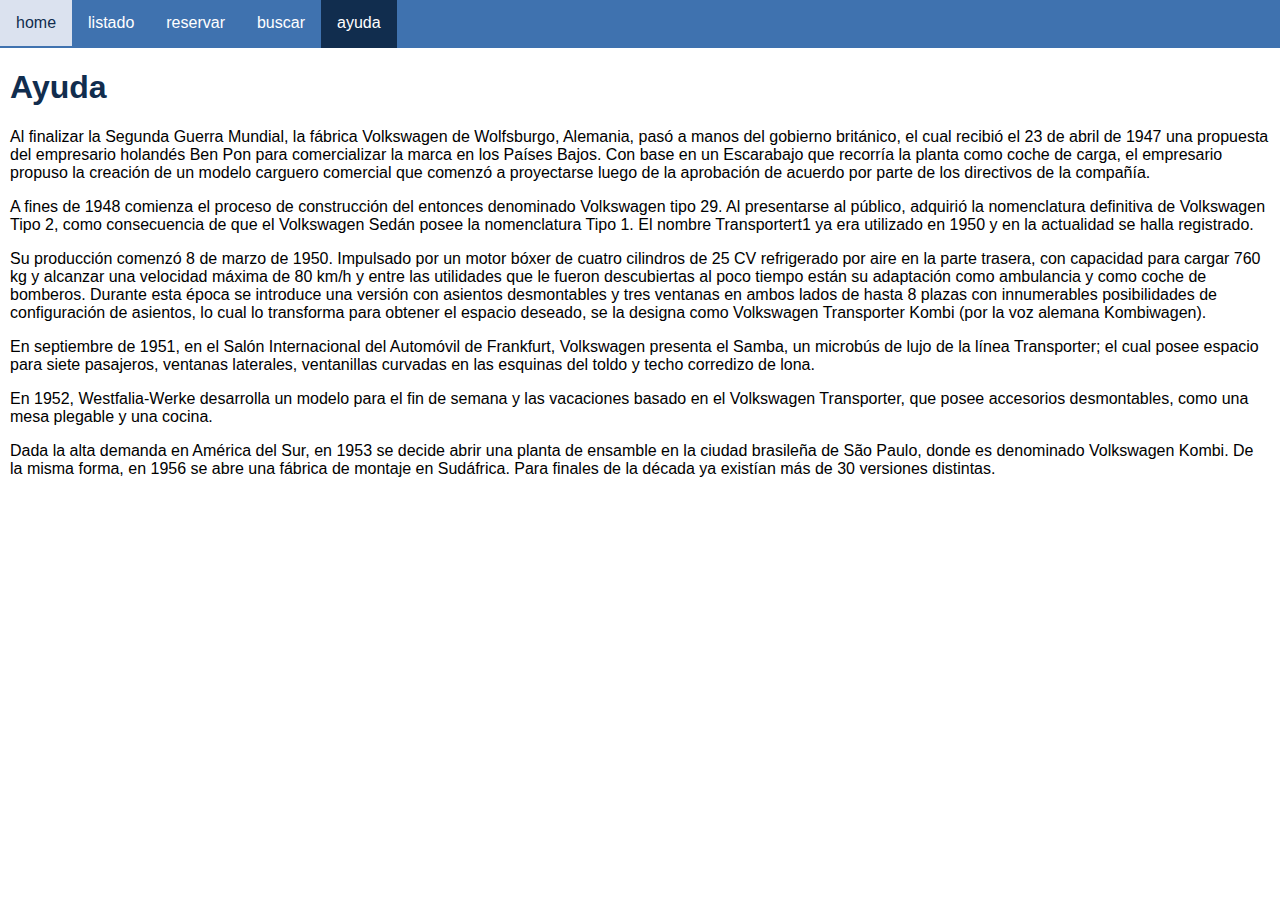
<file: ayuda.html>
<!DOCTYPE html>
<html>
<head>
	<title>Ayuda</title>
	<link type="text/css" href="css/style.css" rel="stylesheet">
	<link type="text/css" href="css/formulario.css" rel="stylesheet">
	<link type="text/css" href="css/menu.css" rel="stylesheet">
</head>
<body>
	<ul id="menu">
		<li><a href="/">home</a></li>
		<li><a href="lista">listado</a></li>
		<li><a href="reserva">reservar</a><br></li>
		<li><a href="buscar.html">buscar</a><br></li>
		<li class="active"><a href="ayuda.html">ayuda</a><br></li>
	</ul>

	<h1>Ayuda</h1>

	<p>Al finalizar la Segunda Guerra Mundial, la fábrica Volkswagen de Wolfsburgo, Alemania, pasó a manos del gobierno británico, el cual recibió el 23 de abril de 1947 una propuesta del empresario holandés Ben Pon para comercializar la marca en los Países Bajos. Con base en un Escarabajo que recorría la planta como coche de carga, el empresario propuso la creación de un modelo carguero comercial que comenzó a proyectarse luego de la aprobación de acuerdo por parte de los directivos de la compañía. </p>
	<p>A fines de 1948 comienza el proceso de construcción del entonces denominado Volkswagen tipo 29. Al presentarse al público, adquirió la nomenclatura definitiva de Volkswagen Tipo 2, como consecuencia de que el Volkswagen Sedán posee la nomenclatura Tipo 1. El nombre Transportert1 ya era utilizado en 1950 y en la actualidad se halla registrado. </p>
	<p>Su producción comenzó 8 de marzo de 1950. Impulsado por un motor bóxer de cuatro cilindros de 25 CV refrigerado por aire en la parte trasera, con capacidad para cargar 760 kg y alcanzar una velocidad máxima de 80 km/h y entre las utilidades que le fueron descubiertas al poco tiempo están su adaptación como ambulancia y como coche de bomberos. Durante esta época se introduce una versión con asientos desmontables y tres ventanas en ambos lados de hasta 8 plazas con innumerables posibilidades de configuración de asientos, lo cual lo transforma para obtener el espacio deseado, se la designa como Volkswagen Transporter Kombi (por la voz alemana Kombiwagen). </p>
	<p>En septiembre de 1951, en el Salón Internacional del Automóvil de Frankfurt, Volkswagen presenta el Samba, un microbús de lujo de la línea Transporter; el cual posee espacio para siete pasajeros, ventanas laterales, ventanillas curvadas en las esquinas del toldo y techo corredizo de lona. </p>
	<p>En 1952, Westfalia-Werke desarrolla un modelo para el fin de semana y las vacaciones basado en el Volkswagen Transporter, que posee accesorios desmontables, como una mesa plegable y una cocina. </p>
	<p>Dada la alta demanda en América del Sur, en 1953 se decide abrir una planta de ensamble en la ciudad brasileña de São Paulo, donde es denominado Volkswagen Kombi. De la misma forma, en 1956 se abre una fábrica de montaje en Sudáfrica. Para finales de la década ya existían más de 30 versiones distintas. </p>
</body>
</html>
</file>
<file: css/style.css>
body, html {
	font-family: sans-serif;
	margin: 0;
	padding: 0;	
}

a {
  color: #112d4e;
  padding: 14px 16px;
  text-decoration: none;
}

a:hover:not(.active) {
  color: #3f72af;
}

.img_pdf {
	vertical-align: text-bottom;
	margin-left: 5px;
}

h1 {
	color: #112d4e;
	margin-left: 10px;
}

p, table, form, img {
	margin-left: 10px;
	margin-right: 10px;
}
</file>
<file: css/formulario.css>
input[type=text], select {
  width: 100%;
  padding: 12px 20px;
  margin: 8px 0;
  display: inline-block;
  border: 1px solid #ccc;
  border-radius: 4px;
  box-sizing: border-box;
  color: #112d4e;
  font-size: 1em;
}

input[type=submit] {
  width: 100%;
  background-color: #3f72af;
  color: white;
  padding: 14px 20px;
  margin: 8px 0;
  border: none;
  border-radius: 4px;
  cursor: pointer;
}

input[type=submit]:hover {
  background-color: #3f72af;
}

div {
  border-radius: 5px;
  background-color: #f2f2f2;
  padding: 20px;
}

label {
	color: #112d4e;
	margin-left: 15px;
}
</file>
<file: css/menu.css>
ul {
  list-style-type: none;
  margin: 0;
  padding: 0;
  overflow: hidden;
  background-color: #3f72af;
  height: 3em; 
  color: #dbe2ef;
}

li {
  float: left;
}

li a {
  display: block;
  color: white;
  text-align: center;
  padding: 14px 16px;
  text-decoration: none;
}

li a:hover:not(.active) {
  background-color: #dbe2ef;
  color: #112d4e;
}

.active {color: #000;
  background-color: #112d4e;
  
}
</file>
